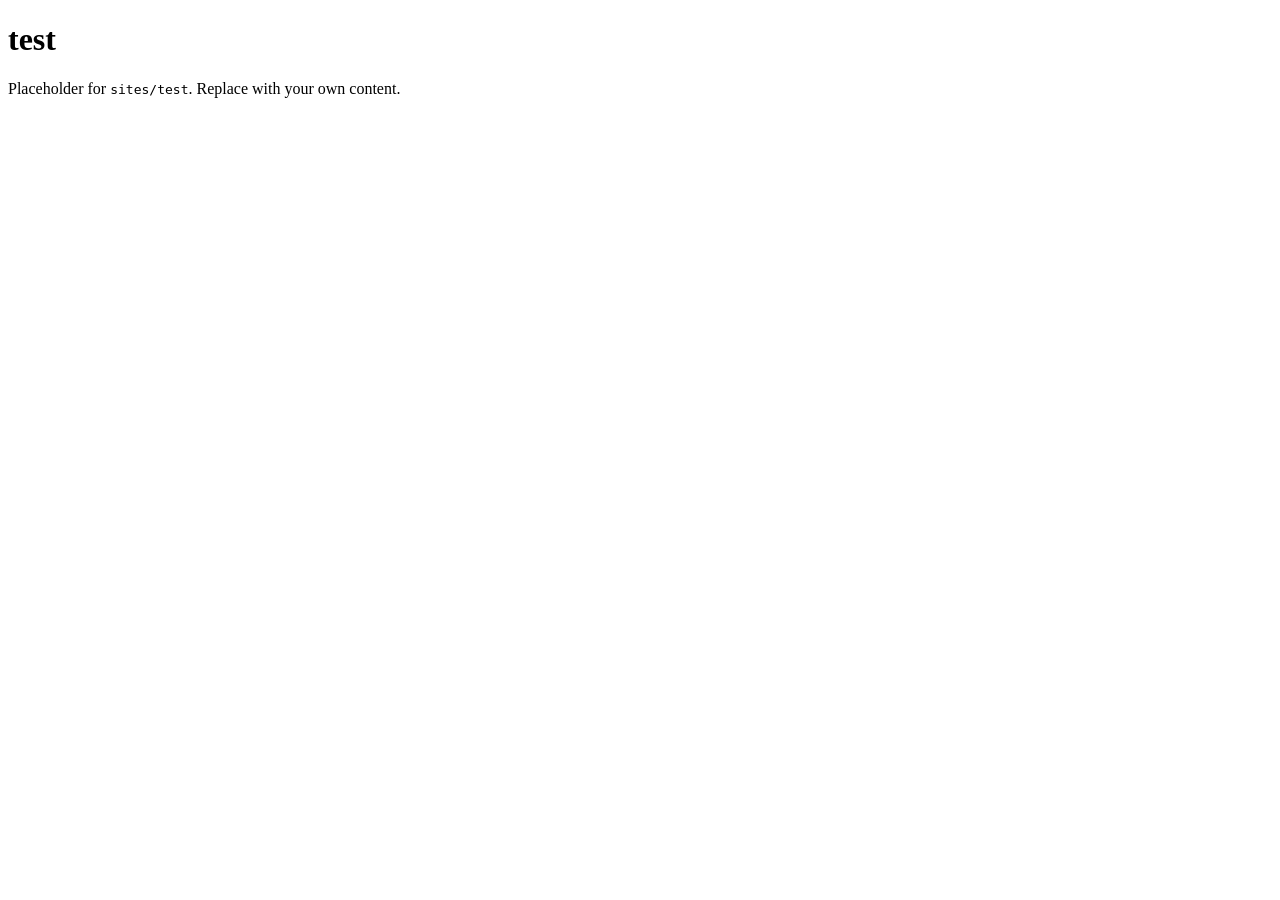
<file: sites/test/index.html>
<!doctype html>
<html>
    <head>
        <meta charset="UTF-8">
        <meta name="viewport" content="width=device-width, initial-scale=1.0">
        <title>test</title>
    </head>
    <body>
        <h1>test</h1>
        <p>Placeholder for <code>sites/test</code>. Replace with your own content.</p>
    </body>
</html>
</file>
